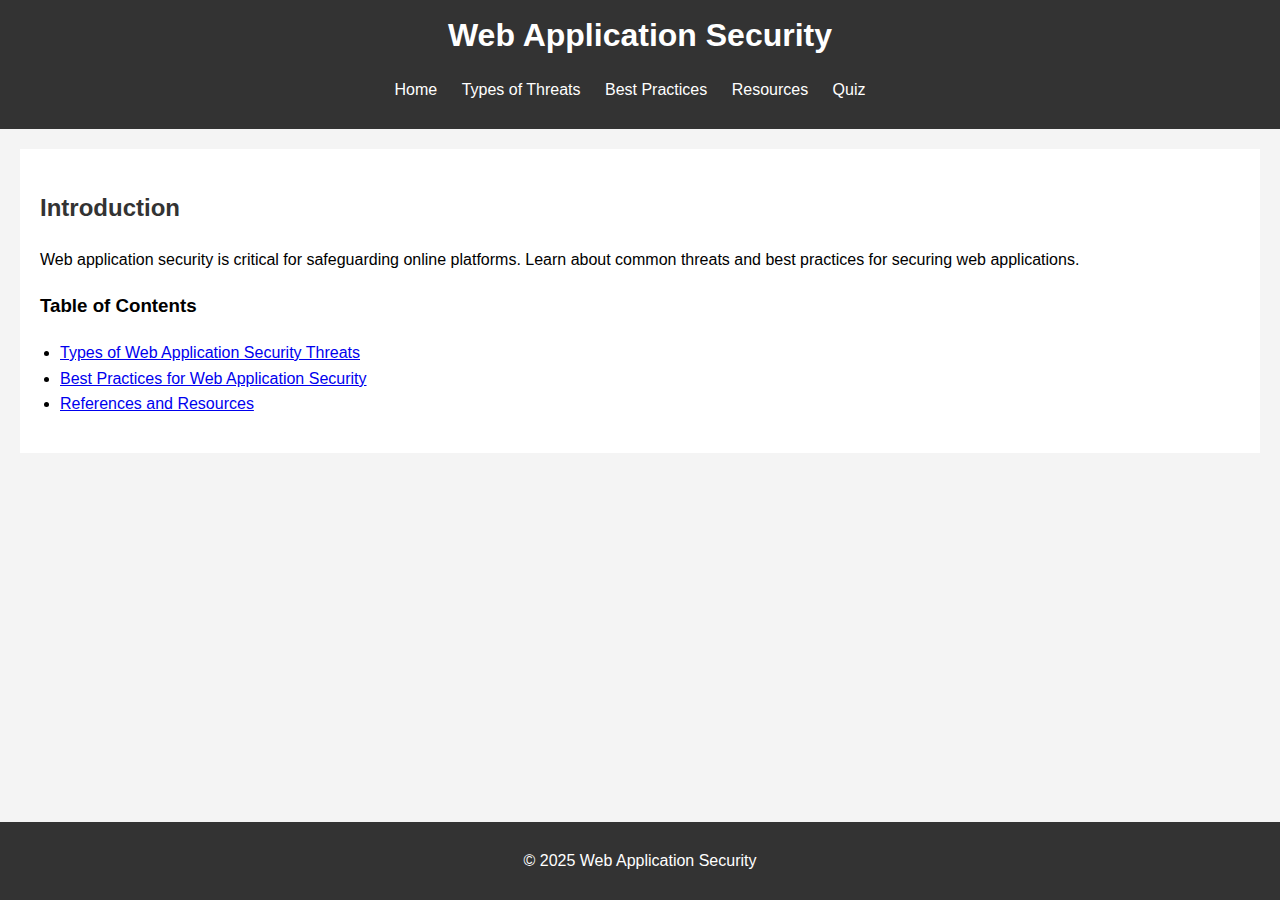
<file: index.html>
<!DOCTYPE html>
<head>
    <meta charset="utf-8"><!--used for encoding-->
    <meta name="viewport" content="width=device-width, initial-scale=1"><!--ensures that webpage can display on all devices-->
    <title>Web Application Security</title><!--title for the webpage-->
    <link rel="stylesheet" href="styles.css"><!--link to the external CSS file for styling-->
</head>
<body>
    <header><!--header section that contains main title and navigation-->
        <h1>Web Application Security</h1>
        <nav>
            <!--navigation menu used for link to other pages-->
            <ul>
                <li><a href="index.html">Home</a></li>
                <li><a href="threats.html">Types of Threats</a></li>
                <li><a href="best-practices.html">Best Practices</a></li>
                <li><a href="resources.html">Resources</a></li>
                <li><a href="quiz.html">Quiz</a></li>
                <li><a href="quiz.js"></a></li>
            </ul>
        </nav>
    </header>

    <section>
        <!--main content section of the hompage-->
        <h2>Introduction</h2>
        <p>Web application security is critical for safeguarding online platforms. Learn about common threats and best practices for securing web applications.</p> <!--short description for this part of the website -->
        <!--subheading for the tabel of contents-->
        <h3>Table of Contents</h3>
        <ul>
            <li><a href="threats.html">Types of Web Application Security Threats</a></li><!--provides link for threats page-->
            <li><a href="best-practices.html">Best Practices for Web Application Security</a></li><!--provides link for best practices page-->
            <li><a href="resources.html">References and Resources</a></li><!--provides link to the resources page-->
        </ul>
    </section>

    <footer><!--footer section containing the copyright information-->
        <p>© 2025 Web Application Security</p> <!--copyright statement-->
    </footer>
</body>
</file>
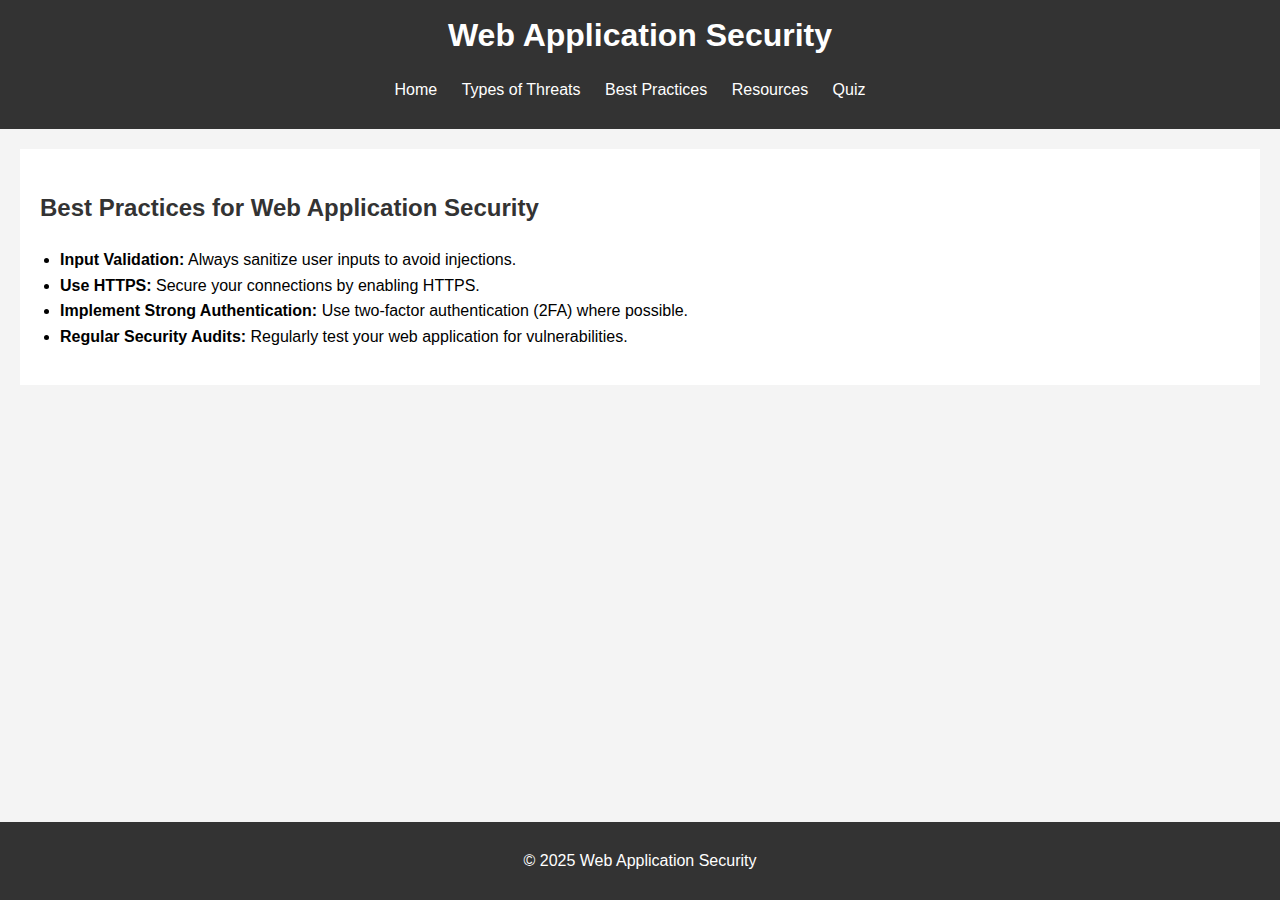
<file: best-practices.html>
<!DOCTYPE html>
<head>
    <meta charset="utf-8">
    <meta name="viewport" content="width=device-width, initial-scale=1">
    <title>Best Practices for Web Application Security</title>
    <link rel="stylesheet" href="styles.css">
</head>
<body>
    <header>
        <h1>Web Application Security</h1>
        <nav>
            <ul>
                <li><a href="index.html">Home</a></li>
                <li><a href="threats.html">Types of Threats</a></li>
                <li><a href="best-practices.html">Best Practices</a></li>
                <li><a href="resources.html">Resources</a></li>
                <li><a href="quiz.html">Quiz</a></li>
                <li><a href="quiz.js"></a></li>
            </ul>
        </nav>
    </header>

    <section>
        <h2>Best Practices for Web Application Security</h2> <!--heading for the best practices page-->
        <ul>
            <!--list of best practices to follow for web application security-->
            <li><strong>Input Validation:</strong> Always sanitize user inputs to avoid injections.</li>
            <li><strong>Use HTTPS:</strong> Secure your connections by enabling HTTPS.</li>
            <li><strong>Implement Strong Authentication:</strong> Use two-factor authentication (2FA) where possible.</li>
            <li><strong>Regular Security Audits:</strong> Regularly test your web application for vulnerabilities.</li>
            <!--creates a list  of items(defentions) while bolding the important words-->
        </ul>
    </section>

    <footer>
        <p>© 2025 Web Application Security</p>
    </footer>
</body>
</file>
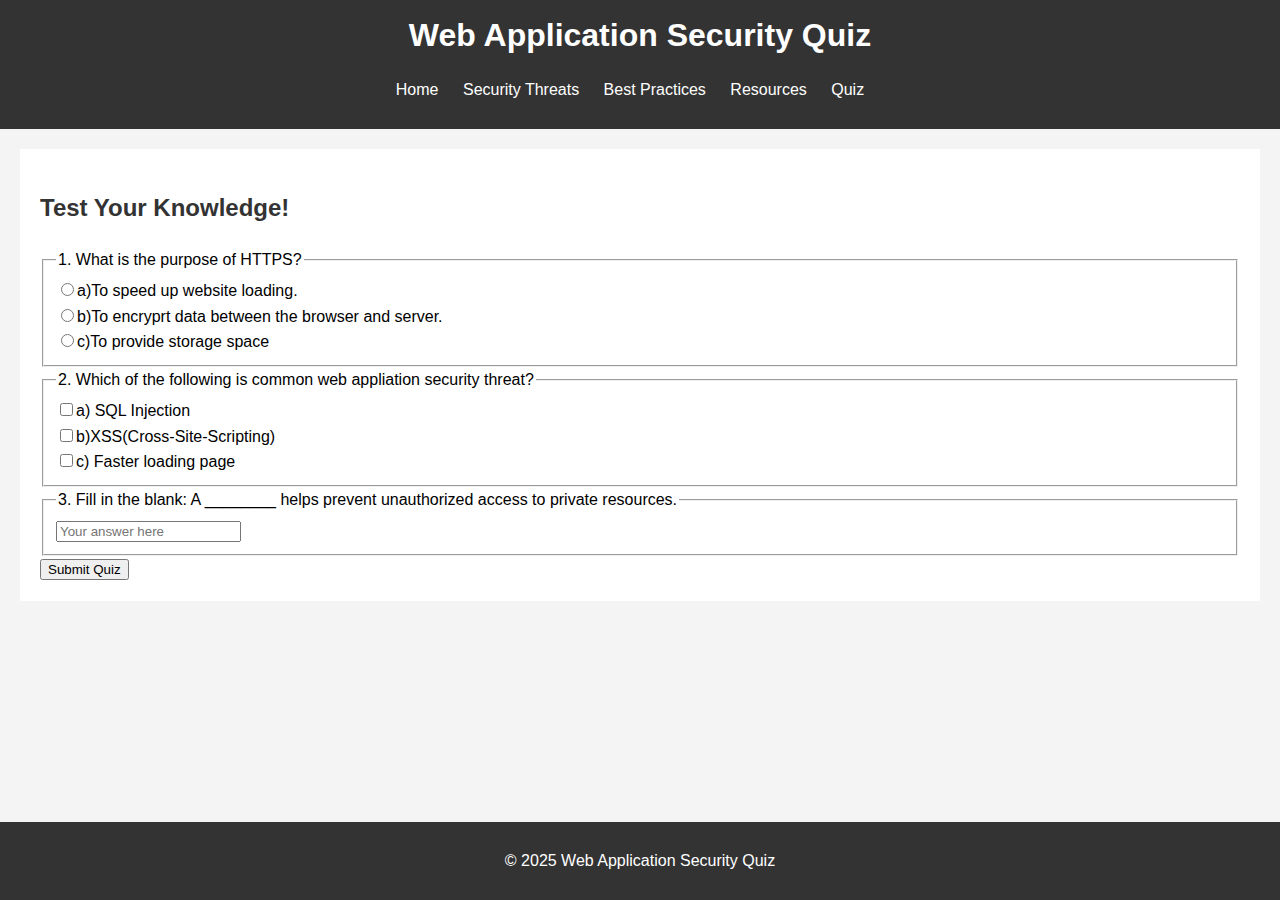
<file: quiz.html>
<!DOCTYPE html>
<html lang="en">
    <head>
    <meta charset="utf-8">
    <meta name="viewport" content="width=device-width, initial scale=1">
    <title> Quiz - Web Application Security</title>
    <link rel="stylesheet" href="styles.css">
    <script defer src="quiz.js"></script>
</head>
<body>
    <header>
        <h1>Web Application Security Quiz</h1>
        <nav>
            <ul>
                <li><a href="index.html">Home</a></li>
                <li><a href="threats.html">Security Threats</a></li>
                <li><a href="best-practices.html">Best Practices</a></li>
                <li><a href="resources.html">Resources</a></li>
                <li><a href="quiz.html">Quiz</a></li>
                <li><a href="quiz.js"></a></li>
            </ul>
        </nav>
    </header>

    <main>
        <section>
            <h2>Test Your Knowledge!</h2>
            <form id="quiz-form">
                <fieldset>
                    <legend>1. What is the purpose of HTTPS?</legend>
                    <input type="radio" name="q1" value="a" id="q1a"><label for="q1a">a)To speed up website loading.</label><br>
                    <input type="radio" name="q1" value="b" id="q1b"><label for="q1b">b)To encryprt data between the browser and server.</label><br>
                    <input type="radio" name="q1" value="c" id="q1c"><label for="q1c">c)To provide storage space</label><br>
                </fieldset>

                <fieldset>
                    <legend>2. Which of the following is common web appliation security threat?</legend>
                    <input type="checkbox" name="q2" value="a" id="q2a"><label for="q2a">a) SQL Injection</label><br>
                    <input type="checkbox" name="q2" value="b" id="q2b"><label for="q2b">b)XSS(Cross-Site-Scripting)</label><br>
                    <input type="checkbox" name="q2" value="c" id="q2c"><label for="q2c">c) Faster loading page</label><br>
                </fieldset>
                
                <fieldset>
                    <legend>3. Fill in the blank: A ________ helps prevent unauthorized access to private resources.</legend>
                    <input type="text" name="q3" id="q3" placeholder="Your answer here">
                </fieldset>

                <input type="submit" value="Submit Quiz">
            </form>
            <div id="result" style="display:none;">
                <h3>Your score</h3>
                <p id="score-text"></p>
            </div>
        </section>
    </main>
    <footer>
        <p>&copy; 2025 Web Application Security Quiz</p>
    </footer>
</body>
</html>
</file>
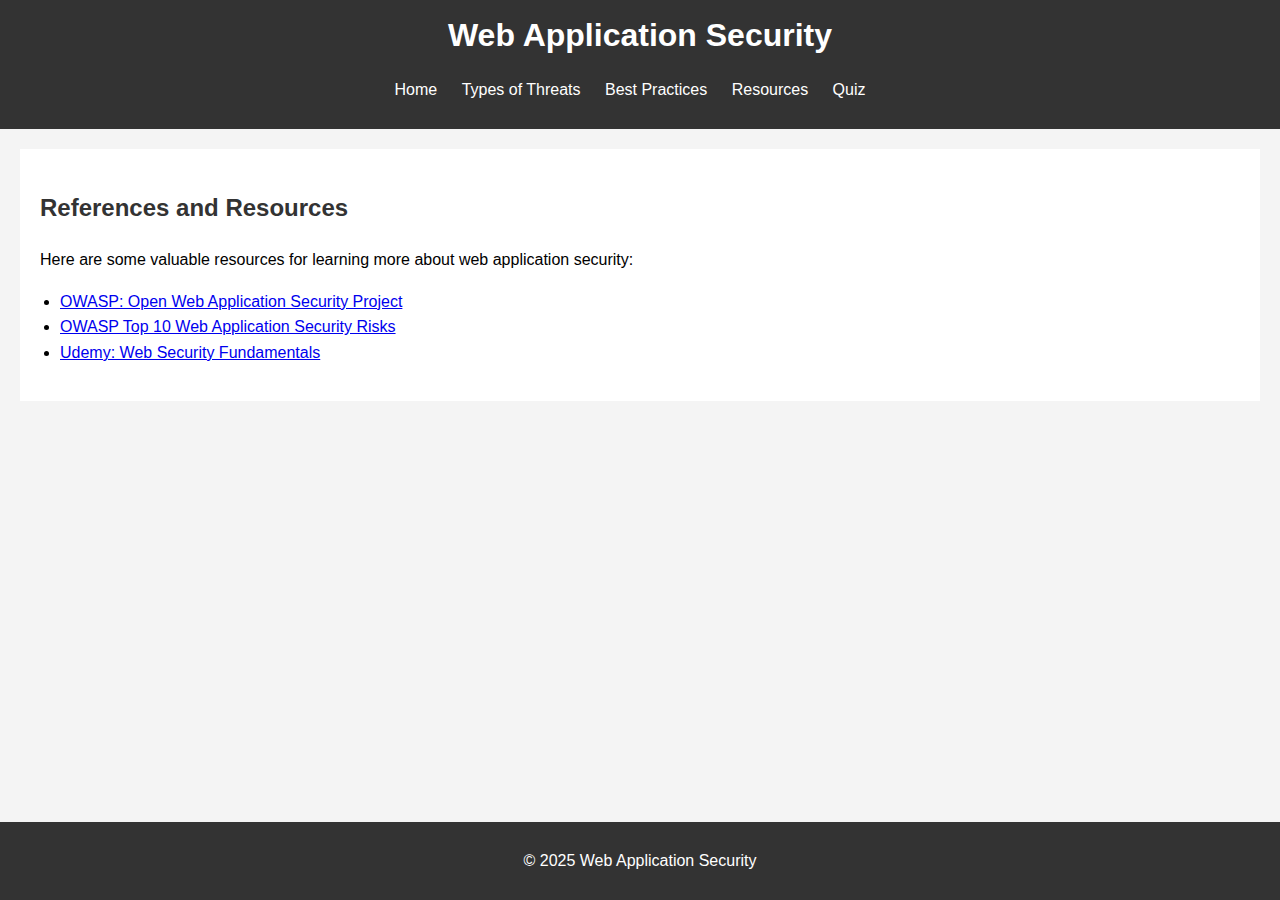
<file: resources.html>
<!DOCTYPE html>
<head>
    <meta charset="utf-8">
    <meta name="viewport" content="width=device-width, initial-scale=1">
    <title>Resources for Web Application Security</title>
    <link rel="stylesheet" href="styles.css">
</head>
<body>
    <header>
        <h1>Web Application Security</h1>
        <nav>
            <ul>
                <li><a href="index.html">Home</a></li>
                <li><a href="threats.html">Types of Threats</a></li>
                <li><a href="best-practices.html">Best Practices</a></li>
                <li><a href="resources.html">Resources</a></li>
                <li><a href="quiz.html">Quiz</a></li>
                <li><a href="quiz.js"></a></li>
            </ul>
        </nav>
    </header>

    <section>
        <h2>References and Resources</h2><!--heading for the resources section-->
        <p>Here are some valuable resources for learning more about web application security:</p>
        <ul>
            <!--creates a list of some websites that would help with web application security-->
            <li><a href="https://owasp.org/">OWASP: Open Web Application Security Project</a></li>
            <li><a href="https://www.owasp.org/index.php/Top_10_2017-Top_10">OWASP Top 10 Web Application Security Risks</a></li>
            <li><a href="https://www.udemy.com/course/web-security-fundamentals/">Udemy: Web Security Fundamentals</a></li>
        </ul>
    </section>

    <footer>
        <p>© 2025 Web Application Security</p>
    </footer>
</body>
</html>
</file>
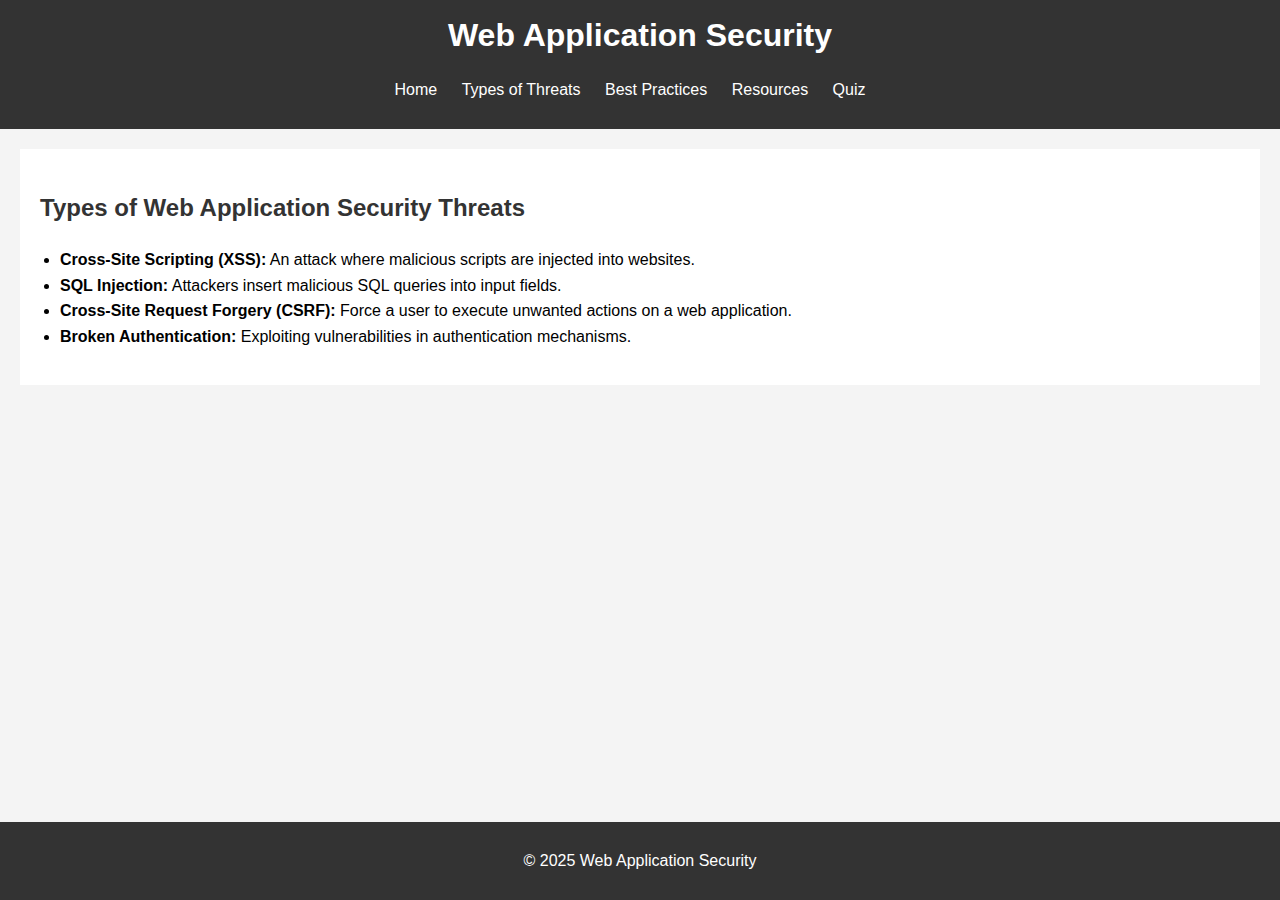
<file: threats.html>
<!DOCTYPE html>
<head>
    <meta charset="utf-8">
    <meta name="viewport" content="width=device-width, initial-scale=1">
    <title>Types of Web Application Security Threats</title>
    <link rel="stylesheet" href="styles.css">
</head>
<body>
    <header>
        <h1>Web Application Security</h1>
        <nav>
            <ul>
                <li><a href="index.html">Home</a></li> <!--links back to the home page-->
                <li><a href="threats.html">Types of Threats</a></li>
                <li><a href="best-practices.html">Best Practices</a></li>
                <li><a href="resources.html">Resources</a></li>
                <li><a href="quiz.html">Quiz</a></li>
                <li><a href="quiz.js"></a></li>
            </ul>
        </nav>
    </header>

    <section>
        <!--main content for the types of security threats-->
        <h2>Types of Web Application Security Threats</h2> <!--heading for the section-->
        <ul>
            <!--creates an unordered list-->
            <li><strong>Cross-Site Scripting (XSS):</strong> An attack where malicious scripts are injected into websites.</li>
            <li><strong>SQL Injection:</strong> Attackers insert malicious SQL queries into input fields.</li>
            <li><strong>Cross-Site Request Forgery (CSRF):</strong> Force a user to execute unwanted actions on a web application.</li>
            <li><strong>Broken Authentication:</strong> Exploiting vulnerabilities in authentication mechanisms.</li>
            <!--provides details about the types of web application threats by putting the defenitions in a list and making them bold  -->
        </ul>
    </section>

    <footer>
        <p>© 2025 Web Application Security</p>
    </footer>
</body>
</html>
</file>
<file: styles.css>
body {
    font-family: Arial, sans-serif; /* sets the font fot the page*/
    line-height: 1.6; /*increased line height for better readability*/
    margin: 0;/*removes the default margin*/
    padding: 0; /*removes default padding*/
    background-color: #f4f4f4;/*light gray background*/
}

header {
    background-color: #333;/*created dark grey background for the header*/
    color: white;/*the text of the header is white*/
    padding: 10px 0;/*adds padding below and abobe header content*/
    text-align: center;/*centers the text in the header*/
}

header h1 {
    margin: 0;/*removes the margin from the heading*/
}

nav ul {
    list-style-type: none;/* removes default list bullets*/
    padding: 0;/*removes padding from the list*/
}

nav ul li {
    display: inline;/*displays list items in a row*/
    margin: 0 10px;/*adds a margin between list items*/
}

nav ul li a {
    color: white;/*sets the link color to white*/
    text-decoration: none;/*removes the underline from links*/
}

section {
    padding: 20px;/*adds padding inside the section*/
    margin: 20px;/*adds margin outside the section*/
    background-color: white;/*displays white background for the content area*/
}

footer {
    text-align: center;/*centers footer text*/
    background-color: #333;/*dark grey background for footer*/
    color: white;/*white text in footer*/
    padding: 10px 0;/*adds padding above and below footer content*/
    position: fixed;/*fixes the footer at the bottom*/
    width: 100%;/*makes sure that the footer spans the entire width of the page*/
    bottom: 0;/*positions footer at the bottom*/
}

/* Layout using Flexbox for main content */
ul {
    padding-left: 20px;/*adds padding to the left to the unordered list*/
}

h2 {
    color: #333;/*color for subheadings*/
}
</file>
